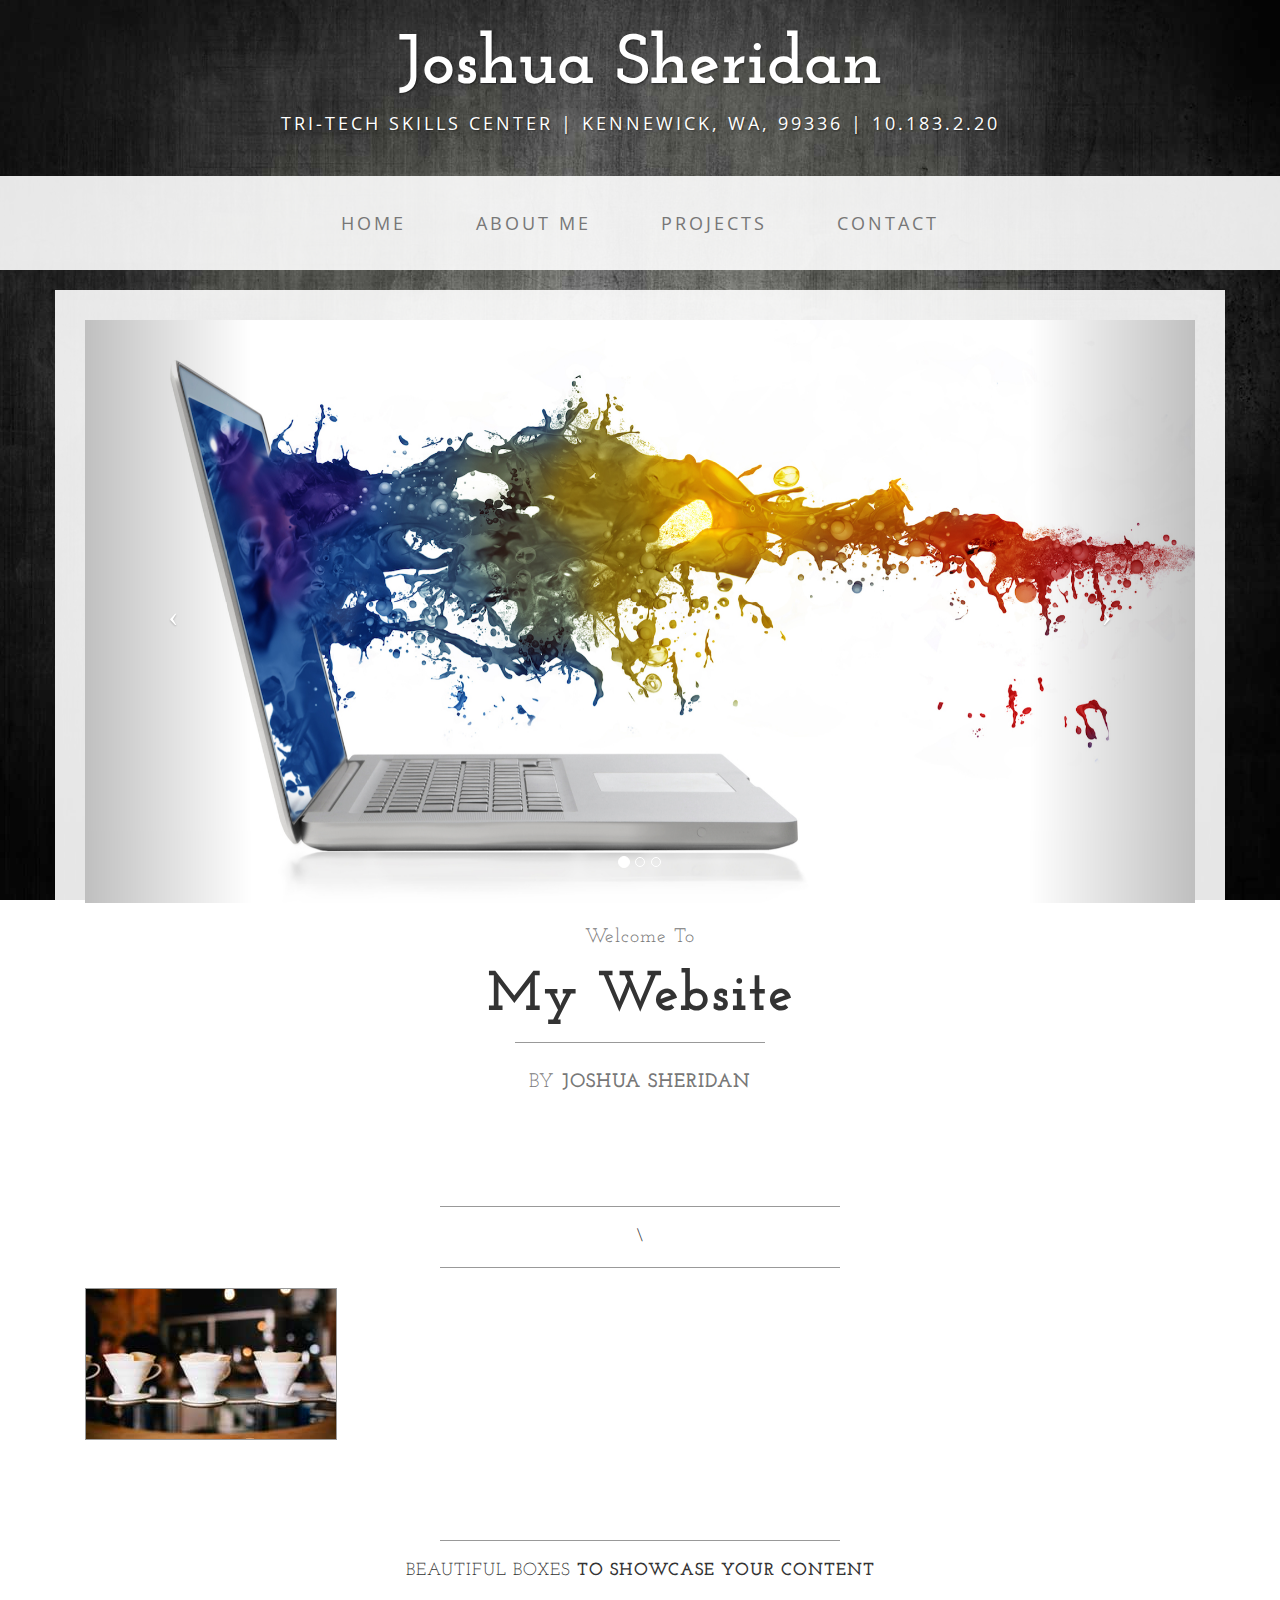
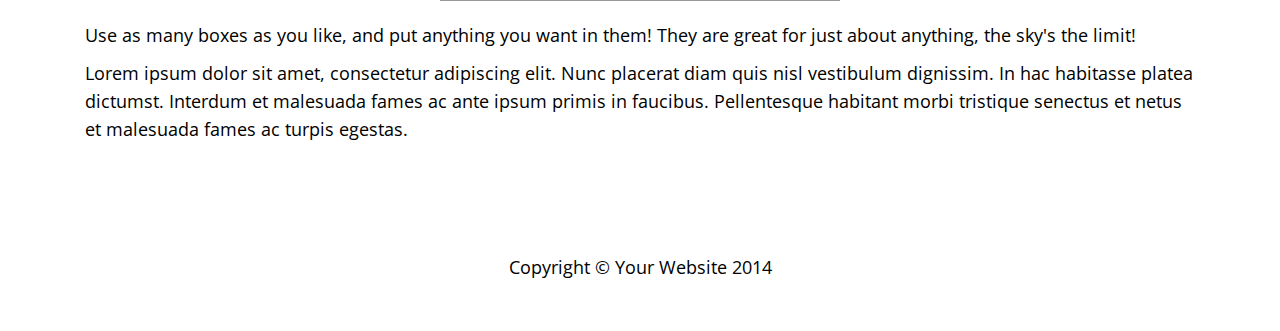
<file: index.html>
<!DOCTYPE html>
<html lang="en">

<head>

    <meta charset="utf-8">
    <meta http-equiv="X-UA-Compatible" content="IE=edge">
    <meta name="viewport" content="width=device-width, initial-scale=1">
    <meta name="description" content="">
    <meta name="author" content="">

    <title>Joshua Sheridan</title>

    <!-- Bootstrap Core CSS -->
    <link href="css/bootstrap.min.css" rel="stylesheet">

    <!-- Custom CSS -->
    <link href="css/business-casual.css" rel="stylesheet">

    <!-- Fonts -->
    <link href="http://fonts.googleapis.com/css?family=Open+Sans:300italic,400italic,600italic,700italic,800italic,400,300,600,700,800" rel="stylesheet" type="text/css">
    <link href="http://fonts.googleapis.com/css?family=Josefin+Slab:100,300,400,600,700,100italic,300italic,400italic,600italic,700italic" rel="stylesheet" type="text/css">

    <!-- HTML5 Shim and Respond.js IE8 support of HTML5 elements and media queries -->
    <!-- WARNING: Respond.js doesn't work if you view the page via file:// -->
    <!--[if lt IE 9]>
        <script src="https://oss.maxcdn.com/libs/html5shiv/3.7.0/html5shiv.js"></script>
        <script src="https://oss.maxcdn.com/libs/respond.js/1.4.2/respond.min.js"></script>
    <![endif]-->

</head>

<body>

    <div class="brand">Joshua Sheridan</div>
    <div class="address-bar">Tri-Tech Skills Center | Kennewick, WA, 99336 | 10.183.2.20</div>

    <!-- Navigation -->
    <nav class="navbar navbar-default" role="navigation">
        <div class="container">
            <!-- Brand and toggle get grouped for better mobile display -->
            <div class="navbar-header">
                <button type="button" class="navbar-toggle" data-toggle="collapse" data-target="#bs-example-navbar-collapse-1">
                    <span class="sr-only">Toggle navigation</span>
                    <span class="icon-bar"></span>
                    <span class="icon-bar"></span>
                    <span class="icon-bar"></span>
                </button>
                <!-- navbar-brand is hidden on larger screens, but visible when the menu is collapsed -->
                <a class="navbar-brand" href="index.html">Business Casual</a>
            </div>
            <!-- Collect the nav links, forms, and other content for toggling -->
            <div class="collapse navbar-collapse" id="bs-example-navbar-collapse-1">
                <ul class="nav navbar-nav">
                    <li>
                        <a href="index.html">Home</a>
                    </li>
                    <li>
                        <a href="about.html">About Me</a>
                    </li>
                    <li>
                        <a href="blog.html">Projects</a>
                    </li>
                    <li>
                        <a href="contact.html">Contact</a>
                    </li>
                </ul>
            </div>
            <!-- /.navbar-collapse -->
        </div>
        <!-- /.container -->
    </nav>

    <div class="container">

        <div class="row">
            <div class="box">
                <div class="col-lg-12 text-center">
                    <div id="carousel-example-generic" class="carousel slide">
                        <!-- Indicators -->
                        <ol class="carousel-indicators hidden-xs">
                            <li data-target="#carousel-example-generic" data-slide-to="0" class="active"></li>
                            <li data-target="#carousel-example-generic" data-slide-to="1"></li>
                            <li data-target="#carousel-example-generic" data-slide-to="2"></li>
                        </ol>

                        <!-- Wrapper for slides -->
                        <div class="carousel-inner">
                            <div class="item active">
                                <img class="img-responsive img-full" src="img/laptop-color-design.jpg" alt="">
                            </div>
                            <div class="item">
                                <img class="img-responsive img-full" src="img/computer-science-icon.jpg" alt="">
                            </div>
                            <div class="item">
                                <img class="img-responsive img-full" src="img/Linux.jpg" alt="">
                            </div>
                        </div>

                        <!-- Controls -->
                        <a class="left carousel-control" href="#carousel-example-generic" data-slide="prev">
                            <span class="icon-prev"></span>
                        </a>
                        <a class="right carousel-control" href="#carousel-example-generic" data-slide="next">
                            <span class="icon-next"></span>
                        </a>
                    </div>
                    <h2 class="brand-before">
                        <small>Welcome to</small>
                    </h2>
                    <h1 class="brand-name">My Website</h1>
                    <hr class="tagline-divider">
                    <h2>
                        <small>By
                            <strong>Joshua Sheridan</strong>
                        </small>
                    </h2>
                </div>
            </div>
        </div>

        <div class="row">
            <div class="box">
                <div class="col-lg-12">
                    <hr>
                    <h2 class="intro-text text-center">\
                        <strong></strong>
                    </h2>
                    <hr>
                    <img class="img-responsive img-border img-left" src="img/intro-pic.jpg" alt="">
                    <hr class="visible-xs">
                    <p></p>
                    <p></p>
                    <p></p>
                </div>
            </div>
        </div>

        <div class="row">
            <div class="box">
                <div class="col-lg-12">
                    <hr>
                    <h2 class="intro-text text-center">Beautiful boxes
                        <strong>to showcase your content</strong>
                    </h2>
                    <hr>
                    <p>Use as many boxes as you like, and put anything you want in them! They are great for just about anything, the sky's the limit!</p>
                    <p>Lorem ipsum dolor sit amet, consectetur adipiscing elit. Nunc placerat diam quis nisl vestibulum dignissim. In hac habitasse platea dictumst. Interdum et malesuada fames ac ante ipsum primis in faucibus. Pellentesque habitant morbi tristique senectus et netus et malesuada fames ac turpis egestas.</p>
                </div>
            </div>
        </div>

    </div>
    <!-- /.container -->

    <footer>
        <div class="container">
            <div class="row">
                <div class="col-lg-12 text-center">
                    <p>Copyright &copy; Your Website 2014</p>
                </div>
            </div>
        </div>
    </footer>

    <!-- jQuery -->
    <script src="js/jquery.js"></script>

    <!-- Bootstrap Core JavaScript -->
    <script src="js/bootstrap.min.js"></script>

    <!-- Script to Activate the Carousel -->
    <script>
    $('.carousel').carousel({
        interval: 5000 //changes the speed
    })
    </script>

</body>

</html>
</file>
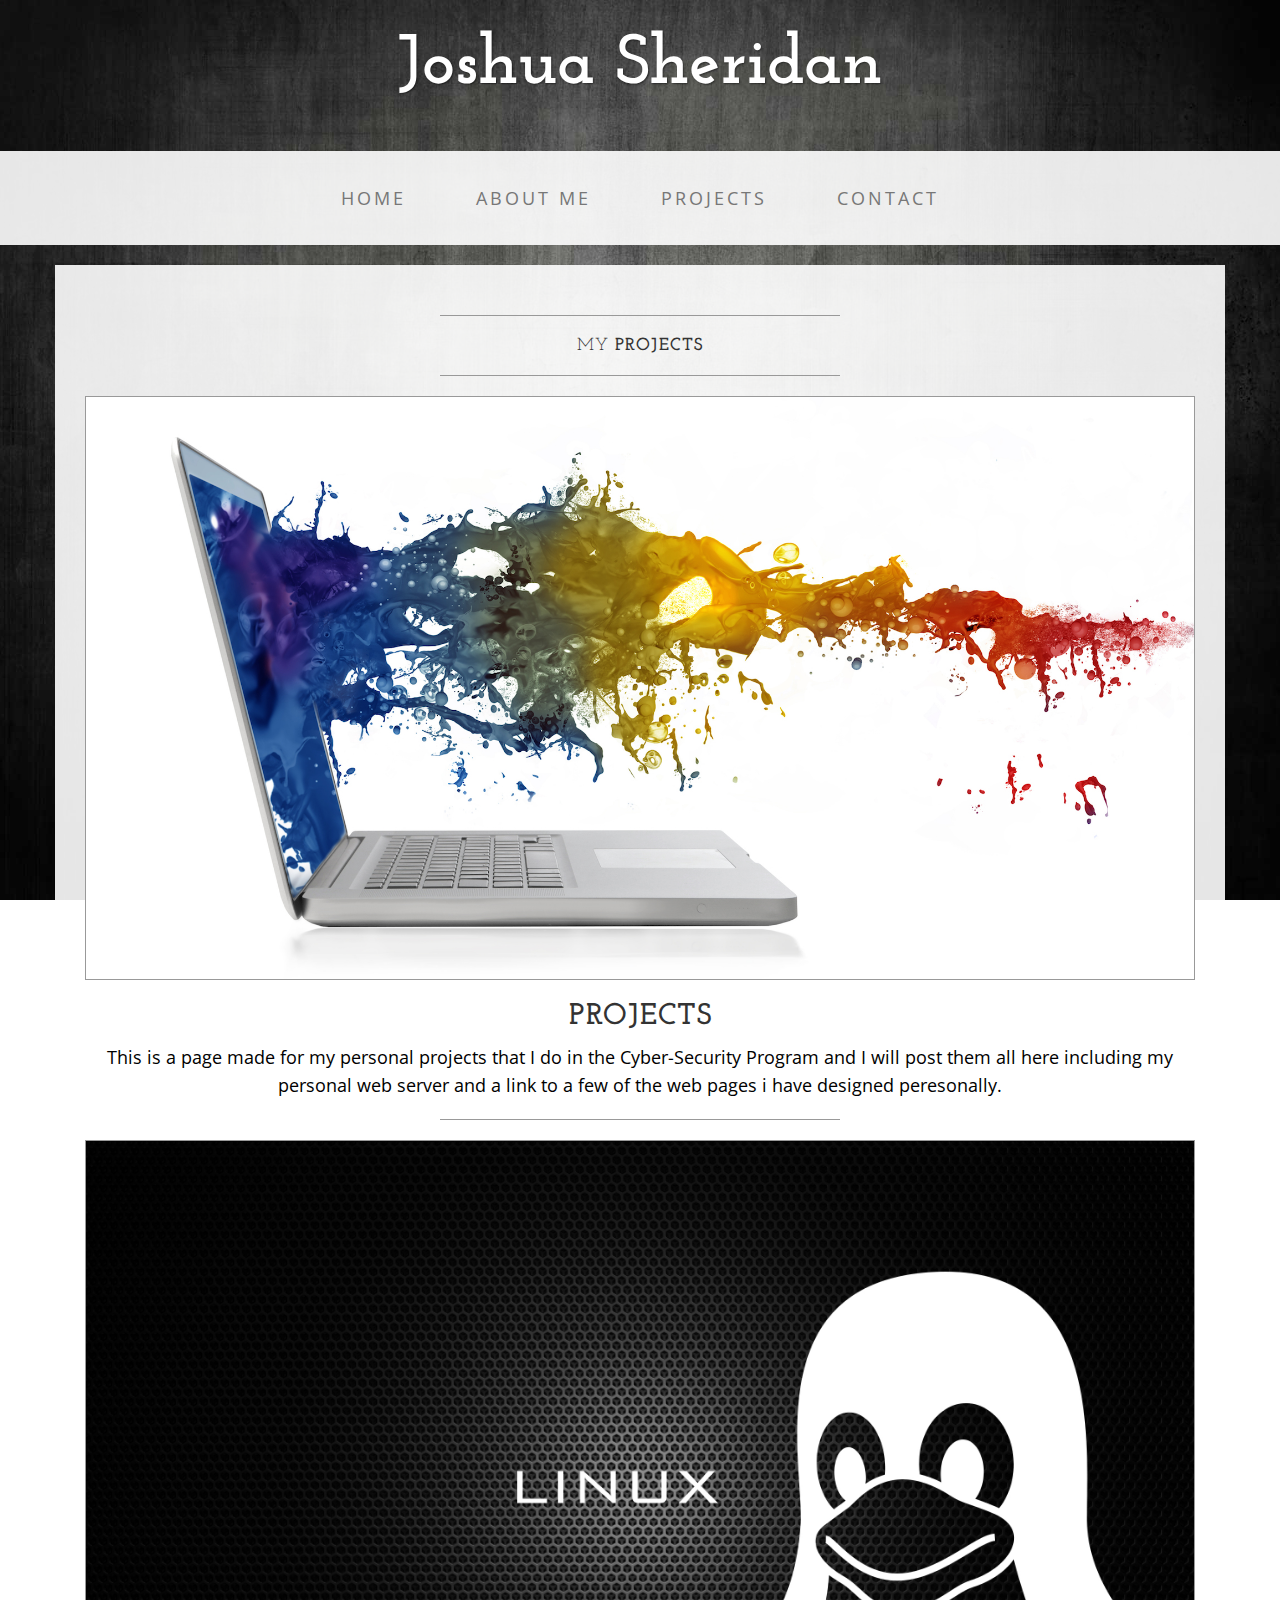
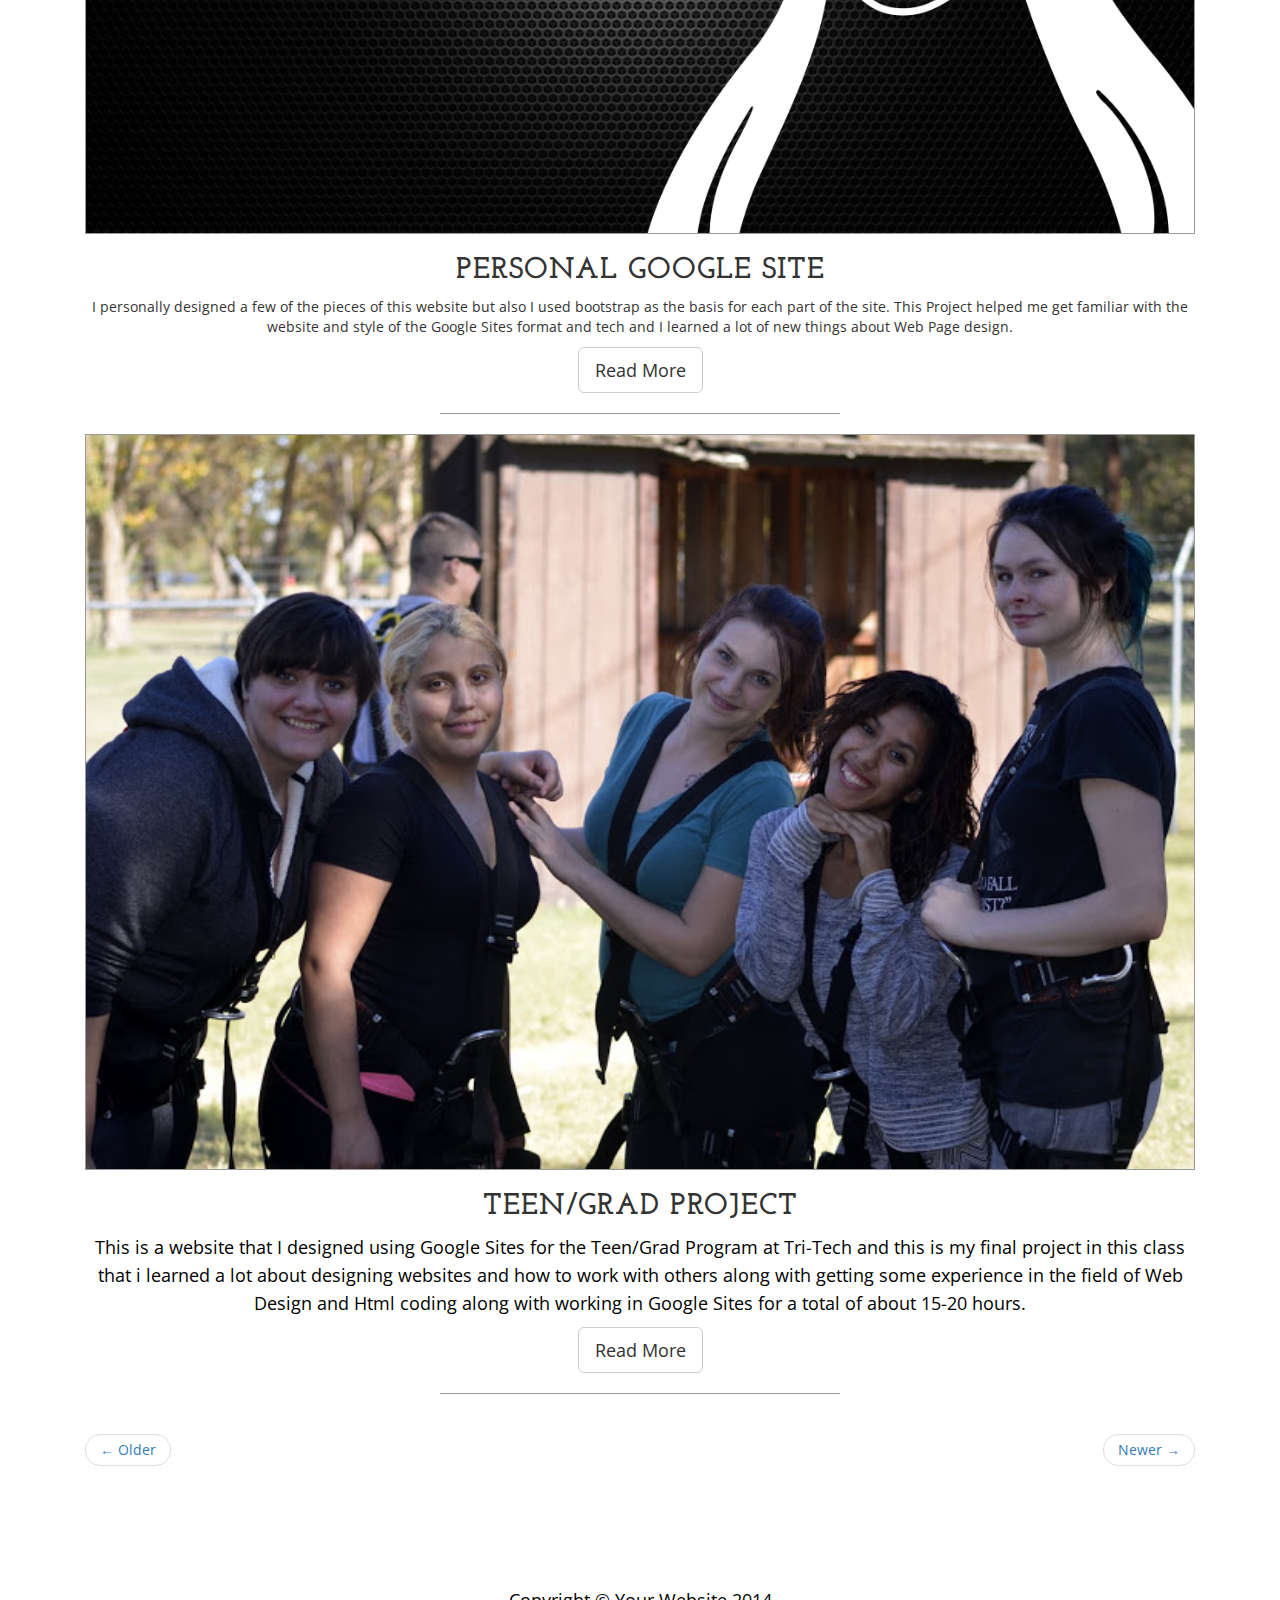
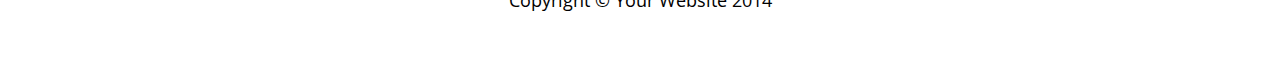
<file: blog.html>
<!DOCTYPE html>
<html lang="en">

<head>

    <meta charset="utf-8">
    <meta http-equiv="X-UA-Compatible" content="IE=edge">
    <meta name="viewport" content="width=device-width, initial-scale=1">
    <meta name="description" content="">
    <meta name="author" content="">

    <title>Projects </title>

    <!-- Bootstrap Core CSS -->
    <link href="css/bootstrap.min.css" rel="stylesheet">

    <!-- Custom CSS -->
    <link href="css/business-casual.css" rel="stylesheet">

    <!-- Fonts -->
    <link href="http://fonts.googleapis.com/css?family=Open+Sans:300italic,400italic,600italic,700italic,800italic,400,300,600,700,800" rel="stylesheet" type="text/css">
    <link href="http://fonts.googleapis.com/css?family=Josefin+Slab:100,300,400,600,700,100italic,300italic,400italic,600italic,700italic" rel="stylesheet" type="text/css">

    <!-- HTML5 Shim and Respond.js IE8 support of HTML5 elements and media queries -->
    <!-- WARNING: Respond.js doesn't work if you view the page via file:// -->
    <!--[if lt IE 9]>
        <script src="https://oss.maxcdn.com/libs/html5shiv/3.7.0/html5shiv.js"></script>
        <script src="https://oss.maxcdn.com/libs/respond.js/1.4.2/respond.min.js"></script>
    <![endif]-->

</head>

<body>

    <div class="brand">Joshua Sheridan</div>
    <div class="address-bar"></div>

    <!-- Navigation -->
    <nav class="navbar navbar-default" role="navigation">
        <div class="container">
            <!-- Brand and toggle get grouped for better mobile display -->
            <div class="navbar-header">
                <button type="button" class="navbar-toggle" data-toggle="collapse" data-target="#bs-example-navbar-collapse-1">
                    <span class="sr-only">Toggle navigation</span>
                    <span class="icon-bar"></span>
                    <span class="icon-bar"></span>
                    <span class="icon-bar"></span>
                </button>
                <!-- navbar-brand is hidden on larger screens, but visible when the menu is collapsed -->
                <a class="navbar-brand" href="index.html">Business Casual</a>
            </div>
            <!-- Collect the nav links, forms, and other content for toggling -->
            <div class="collapse navbar-collapse" id="bs-example-navbar-collapse-1">
                <ul class="nav navbar-nav">
                    <li>
                        <a href="index.html">Home</a>
                    </li>
                    <li>
                        <a href="about.html">About Me</a>
                    </li>
                    <li>
                        <a href="blog.html">Projects</a>
                    </li>
                    <li>
                        <a href="contact.html">Contact</a>
                    </li>
                </ul>
            </div>
            <!-- /.navbar-collapse -->
        </div>
        <!-- /.container -->
    </nav>

    <div class="container">

        <div class="row">
            <div class="box">
                <div class="col-lg-12">
                    <hr>
                    <h2 class="intro-text text-center">My
                        <strong>Projects</strong>
                    </h2>
                    <hr>
                </div>
                <div class="col-lg-12 text-center">
                    <img class="img-responsive img-border img-full" src="img/laptop-color-design.jpg" alt="">
                    <h2>Projects
                        <br>
                        <small></small>
                    </h2>
                    <p>This is a page made for my personal projects that I do in the Cyber-Security Program and I will post them all here including my personal web server and a link to a few of the web pages i have designed peresonally. </p>
                
                    <hr>
                </div>
                <div class="col-lg-12 text-center">
                    <img class="img-responsive img-border img-full" src="img/Linux.jpg" alt="">
                    <h2>Personal Google Site
                        <br>
                        <small></small>
                    </h2>
                    </p> I personally designed a few of the pieces of this website but also I used bootstrap as the basis for each part of the site. This Project helped me get familiar with the website and style of the Google Sites format and tech and I learned a lot of new things about Web Page design.    </p>
                   <a href="https://sites.google.com/a/tritechsc.org/joshs/" class="btn btn-default btn-lg">Read More</a>
                    <hr>
                </div>
                <div class="col-lg-12 text-center">
                    <img class="img-responsive img-border img-full" src="img/grads.jpg" alt="">
                    <h2>Teen/Grad Project
                        <br>
                        <small></small>
                    </h2>
                    <p> This is a website that I designed using Google Sites for the Teen/Grad Program at Tri-Tech and this is my final project in this class that i learned a lot about designing websites and how to work with others along with getting some experience in the field of Web Design and Html coding along with working in Google Sites for a total of about 15-20 hours. </p>
                    <a href="http://tritechsc.org/grads/" class="btn btn-default btn-lg">Read More</a>
                    <hr>
                </div>
                <div class="col-lg-12 text-center">
                    <ul class="pager">
                        <li class="previous"><a href="#">&larr; Older</a>
                        </li>
                        <li class="next"><a href="#">Newer &rarr;</a>
                        </li>
                    </ul>
                </div>
            </div>
        </div>

    </div>
    <!-- /.container -->

    <footer>
        <div class="container">
            <div class="row">
                <div class="col-lg-12 text-center">
                    <p>Copyright &copy; Your Website 2014</p>
                </div>
            </div>
        </div>
    </footer>

    <!-- jQuery -->
    <script src="js/jquery.js"></script>

    <!-- Bootstrap Core JavaScript -->
    <script src="js/bootstrap.min.js"></script>

</body>

</html>
</file>
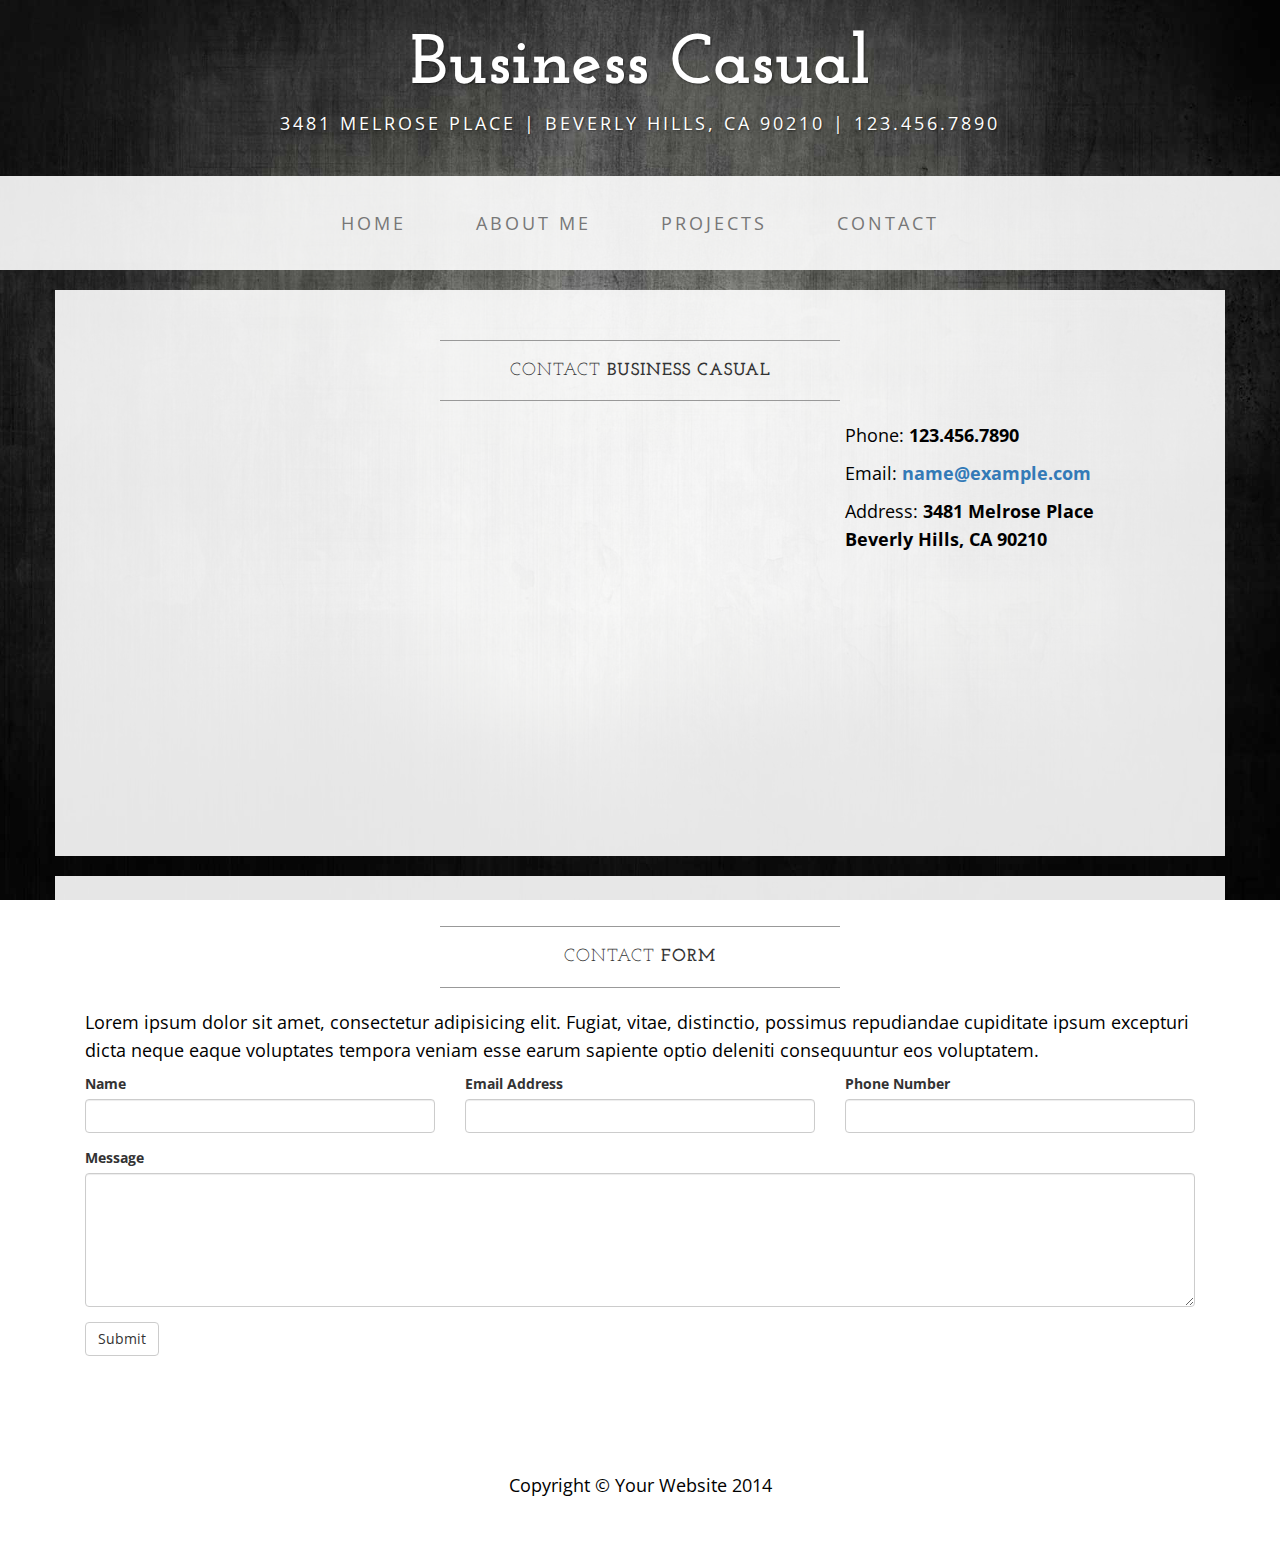
<file: contact.html>
<!DOCTYPE html>
<html lang="en">

<head>

    <meta charset="utf-8">
    <meta http-equiv="X-UA-Compatible" content="IE=edge">
    <meta name="viewport" content="width=device-width, initial-scale=1">
    <meta name="description" content="">
    <meta name="author" content="">

    <title>Contact - Business Casual - Start Bootstrap Theme</title>

    <!-- Bootstrap Core CSS -->
    <link href="css/bootstrap.min.css" rel="stylesheet">

    <!-- Custom CSS -->
    <link href="css/business-casual.css" rel="stylesheet">

    <!-- Fonts -->
    <link href="http://fonts.googleapis.com/css?family=Open+Sans:300italic,400italic,600italic,700italic,800italic,400,300,600,700,800" rel="stylesheet" type="text/css">
    <link href="http://fonts.googleapis.com/css?family=Josefin+Slab:100,300,400,600,700,100italic,300italic,400italic,600italic,700italic" rel="stylesheet" type="text/css">

    <!-- HTML5 Shim and Respond.js IE8 support of HTML5 elements and media queries -->
    <!-- WARNING: Respond.js doesn't work if you view the page via file:// -->
    <!--[if lt IE 9]>
        <script src="https://oss.maxcdn.com/libs/html5shiv/3.7.0/html5shiv.js"></script>
        <script src="https://oss.maxcdn.com/libs/respond.js/1.4.2/respond.min.js"></script>
    <![endif]-->

</head>

<body>

    <div class="brand">Business Casual</div>
    <div class="address-bar">3481 Melrose Place | Beverly Hills, CA 90210 | 123.456.7890</div>

    <!-- Navigation -->
    <nav class="navbar navbar-default" role="navigation">
        <div class="container">
            <!-- Brand and toggle get grouped for better mobile display -->
            <div class="navbar-header">
                <button type="button" class="navbar-toggle" data-toggle="collapse" data-target="#bs-example-navbar-collapse-1">
                    <span class="sr-only">Toggle navigation</span>
                    <span class="icon-bar"></span>
                    <span class="icon-bar"></span>
                    <span class="icon-bar"></span>
                </button>
                <!-- navbar-brand is hidden on larger screens, but visible when the menu is collapsed -->
                <a class="navbar-brand" href="index.html">Business Casual</a>
            </div>
            <!-- Collect the nav links, forms, and other content for toggling -->
            <div class="collapse navbar-collapse" id="bs-example-navbar-collapse-1">
                <ul class="nav navbar-nav">
                    <li>
                        <a href="index.html">Home</a>
                    </li>
                    <li>
                        <a href="about.html">About Me</a>
                    </li>
                    <li>
                        <a href="blog.html">Projects</a>
                    </li>
                    <li>
                        <a href="contact.html">Contact</a>
                    </li>
                </ul>
            </div>
            <!-- /.navbar-collapse -->
        </div>
        <!-- /.container -->
    </nav>

    <div class="container">

        <div class="row">
            <div class="box">
                <div class="col-lg-12">
                    <hr>
                    <h2 class="intro-text text-center">Contact
                        <strong>business casual</strong>
                    </h2>
                    <hr>
                </div>
                <div class="col-md-8">
                    <!-- Embedded Google Map using an iframe - to select your location find it on Google maps and paste the link as the iframe src. If you want to use the Google Maps API instead then have at it! -->
                    <iframe width="100%" height="400" frameborder="0" scrolling="no" marginheight="0" marginwidth="0" src="http://maps.google.com/maps?hl=en&amp;ie=UTF8&amp;ll=37.0625,-95.677068&amp;spn=56.506174,79.013672&amp;t=m&amp;z=4&amp;output=embed"></iframe>
                </div>
                <div class="col-md-4">
                    <p>Phone:
                        <strong>123.456.7890</strong>
                    </p>
                    <p>Email:
                        <strong><a href="mailto:name@example.com">name@example.com</a></strong>
                    </p>
                    <p>Address:
                        <strong>3481 Melrose Place
                            <br>Beverly Hills, CA 90210</strong>
                    </p>
                </div>
                <div class="clearfix"></div>
            </div>
        </div>

        <div class="row">
            <div class="box">
                <div class="col-lg-12">
                    <hr>
                    <h2 class="intro-text text-center">Contact
                        <strong>form</strong>
                    </h2>
                    <hr>
                    <p>Lorem ipsum dolor sit amet, consectetur adipisicing elit. Fugiat, vitae, distinctio, possimus repudiandae cupiditate ipsum excepturi dicta neque eaque voluptates tempora veniam esse earum sapiente optio deleniti consequuntur eos voluptatem.</p>
                    <form role="form">
                        <div class="row">
                            <div class="form-group col-lg-4">
                                <label>Name</label>
                                <input type="text" class="form-control">
                            </div>
                            <div class="form-group col-lg-4">
                                <label>Email Address</label>
                                <input type="email" class="form-control">
                            </div>
                            <div class="form-group col-lg-4">
                                <label>Phone Number</label>
                                <input type="tel" class="form-control">
                            </div>
                            <div class="clearfix"></div>
                            <div class="form-group col-lg-12">
                                <label>Message</label>
                                <textarea class="form-control" rows="6"></textarea>
                            </div>
                            <div class="form-group col-lg-12">
                                <input type="hidden" name="save" value="contact">
                                <button type="submit" class="btn btn-default">Submit</button>
                            </div>
                        </div>
                    </form>
                </div>
            </div>
        </div>

    </div>
    <!-- /.container -->

    <footer>
        <div class="container">
            <div class="row">
                <div class="col-lg-12 text-center">
                    <p>Copyright &copy; Your Website 2014</p>
                </div>
            </div>
        </div>
    </footer>

    <!-- jQuery -->
    <script src="js/jquery.js"></script>

    <!-- Bootstrap Core JavaScript -->
    <script src="js/bootstrap.min.js"></script>

</body>

</html>
</file>
<file: css/business-casual.css>
/*!
 * Start Bootstrap - Business Casual Bootstrap Theme (http://startbootstrap.com)
 * Code licensed under the Apache License v2.0.
 * For details, see http://www.apache.org/licenses/LICENSE-2.0.
 */

body {
    font-family: "Open Sans","Helvetica Neue",Helvetica,Arial,sans-serif;
    background: url('../img/Dark-grey-background.jpg') no-repeat center center fixed;
    -webkit-background-size: cover;
    -moz-background-size: cover;
    background-size: cover;
    -o-background-size: cover;
}

h1,
h2,
h3,
h4,
h5,
h6 {
    text-transform: uppercase;
    font-family: "Josefin Slab","Helvetica Neue",Helvetica,Arial,sans-serif;
    font-weight: 700;
    letter-spacing: 1px;
}

p {
    font-size: 1.25em;
    line-height: 1.6;
    color: #000;
}

hr {
    max-width: 400px;
    border-color: #999999;
}

.brand,
.address-bar {
    display: none;
}

.navbar-brand {
    text-transform: uppercase;
    font-weight: 900;
    letter-spacing: 2px;
}

.navbar-nav {
    text-transform: uppercase;
    font-weight: 400;
    letter-spacing: 3px;
}

.img-full {
    min-width: 100%;
}

.brand-before,
.brand-name {
    text-transform: capitalize;
}

.brand-before {
    margin: 15px 0;
}

.brand-name {
    margin: 0;
    font-size: 4em;
}

.tagline-divider {
    margin: 15px auto 3px;
    max-width: 250px;
    border-color: #999999;
}

.box {
    margin-bottom: 20px;
    padding: 30px 15px;
    background: #fff;
    background: rgba(255,255,255,0.9);
}

.intro-text {
    text-transform: uppercase;
    font-size: 1.25em;
    font-weight: 400;
    letter-spacing: 1px;
}

.img-border {
    float: none;
    margin: 0 auto 0;
    border: #999999 solid 1px;
}

.img-left {
    float: none;
    margin: 0 auto 0;
}

footer {
    background: #fff;
    background: rgba(255,255,255,0.9);
}

footer p {
    margin: 0;
    padding: 50px 0;
}

@media screen and (min-width:768px) {
    .brand {
        display: inherit;
        margin: 0;
        padding: 30px 0 10px;
        text-align: center;
        text-shadow: 1px 1px 2px rgba(0,0,0,0.5);
        font-family: "Josefin Slab","Helvetica Neue",Helvetica,Arial,sans-serif;
        font-size: 5em;
        font-weight: 700;
        line-height: normal;
        color: #fff;
    }

    .top-divider {
        margin-top: 0;
    }

    .img-left {
        float: left;
        margin-right: 25px;
    }

    .address-bar {
        display: inherit;
        margin: 0;
        padding: 0 0 40px;
        text-align: center;
        text-shadow: 1px 1px 2px rgba(0,0,0,0.5);
        text-transform: uppercase;
        font-size: 1.25em;
        font-weight: 400;
        letter-spacing: 3px;
        color: #fff;
    }

    .navbar {
        border-radius: 0;
    }

    .navbar-header {
        display: none;
    }

    .navbar {
        min-height: 0;
    }

    .navbar-default {
        border: none;
        background: #fff;
        background: rgba(255,255,255,0.9);
    }

    .nav>li>a {
        padding: 35px;
    }

    .navbar-nav>li>a {
        line-height: normal;
    }

    .navbar-nav {
        display: table;
        float: none;
        margin: 0 auto;
        table-layout: fixed;
        font-size: 1.25em;
    }
}

@media screen and (min-width:1200px) {
    .box:after {
        content: '';
        display: table;
        clear: both;
    }
}
</file>
